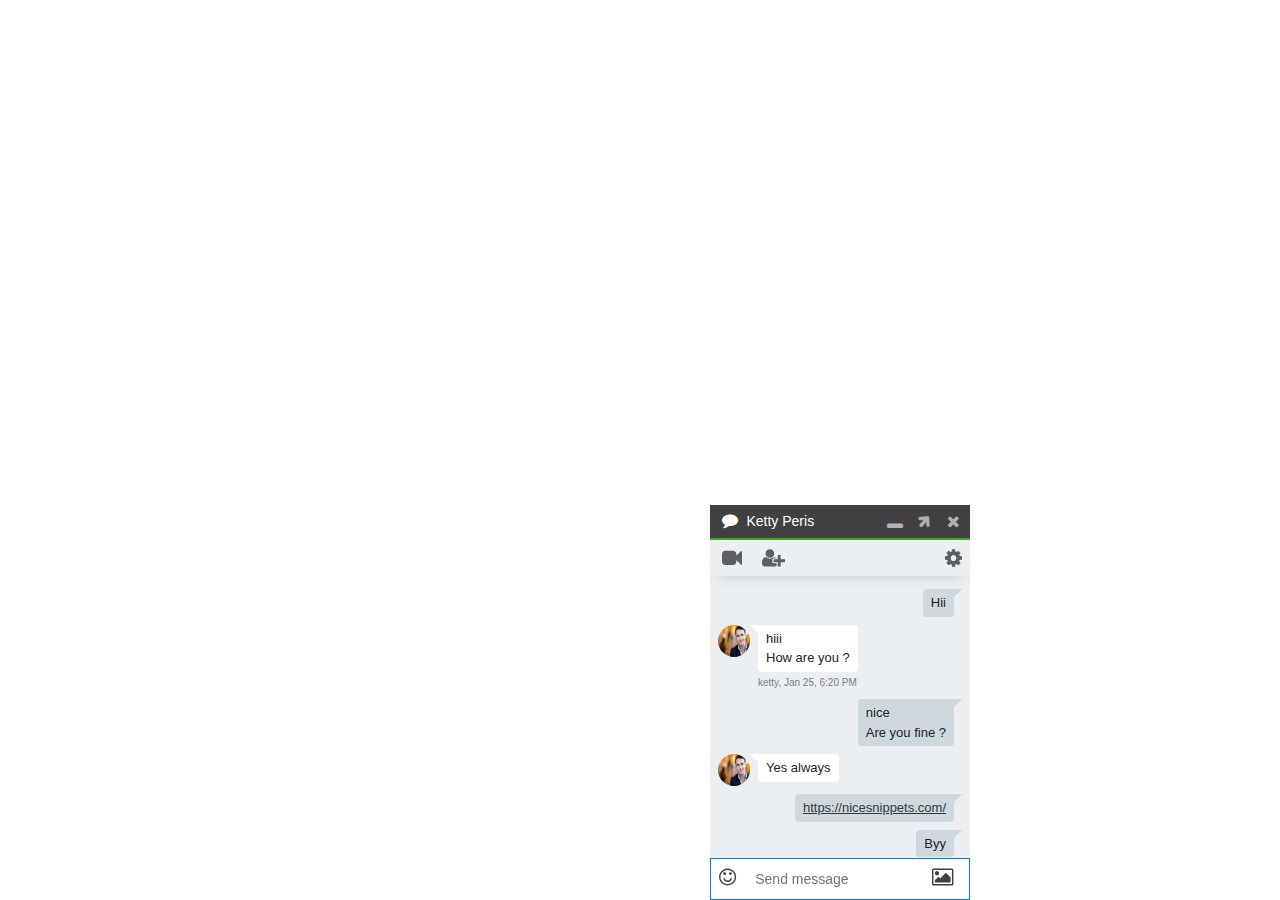
<file: inc/chat/bootstrap-4-chat-popup-box-desing-like-google-plus (copy)/index.html>
<!doctype html>
<html lang="en">
  <head>
    <script src="https://cdnjs.cloudflare.com/ajax/libs/jquery/3.3.1/jquery.min.js"></script>
    <link rel="stylesheet" href="https://maxcdn.bootstrapcdn.com/bootstrap/4.0.0/css/bootstrap.min.css" integrity="sha384-Gn5384xqQ1aoWXA+058RXPxPg6fy4IWvTNh0E263XmFcJlSAwiGgFAW/dAiS6JXm" crossorigin="anonymous">
    <link rel="stylesheet" type="text/css" href="https://maxcdn.bootstrapcdn.com/font-awesome/4.7.0/css/font-awesome.min.css">
    <link rel="stylesheet" href="custom.css">
  </head>
  <body>
    <div class="container">
        <div class="row pt-3">
            <div class="chat-main">
                <div class="col-md-12 chat-header">
                    <div class="row header-one text-white p-1">
                        <div class="col-md-6 name pl-2">
                            <i class="fa fa-comment"></i>
                            <h6 class="ml-1 mb-0">Ketty Peris</h6>
                        </div>
                        <div class="col-md-6 options text-right pr-0">
                            <i class="fa fa-window-minimize hide-chat-box hover text-center pt-1"></i>
                            <p class="arrow-up mb-0">
                                <i class="fa fa-arrow-up text-center pt-1"></i>
                            </p>
                            <i class="fa fa-times hover text-center pt-1"></i>
                        </div>
                    </div>
                    <div class="row header-two w-100">
                        <div class="col-md-6 options-left pl-1">
                            <i class="fa fa-video-camera mr-3"></i>
                            <i class="fa fa-user-plus"></i>
                        </div>
                        <div class="col-md-6 options-right text-right pr-2">
                            <i class="fa fa-cog"></i>
                        </div>
                    </div>
                </div>
                <div class="chat-content">
                    <div class="col-md-12 chats pt-3 pl-2 pr-3 pb-3">
                        <ul class="p-0">
                            <li class="send-msg float-right mb-2">
                                <p class="pt-1 pb-1 pl-2 pr-2 m-0 rounded">
                                    Hii
                                </p>
                            </li>
                            <li class="receive-msg float-left mb-2">
                                <div class="sender-img">
                                    <img src="demo/image1.jpg" class="float-left">
                                </div>
                                <div class="receive-msg-desc float-left ml-2">
                                    <p class="bg-white m-0 pt-1 pb-1 pl-2 pr-2 rounded">
                                        hiii <br>    
                                        How are you ?<br>
                                    </p>
                                    <span class="receive-msg-time">ketty, Jan 25, 6:20 PM</span>
                                </div>
                            </li>
                            <li class="send-msg float-right mb-2">
                                <p class="pt-1 pb-1 pl-2 pr-2 m-0 rounded">
                                    nice <br>
                                    Are you fine ?
                                </p>
                            </li>
                            <li class="receive-msg float-left mb-2">
                                <div class="sender-img">
                                    <img src="demo/image1.jpg" class="float-left">
                                </div>
                                <div class="receive-msg-desc float-left ml-2">
                                    <p class="bg-white m-0 pt-1 pb-1 pl-2 pr-2 rounded">
                                        Yes always
                                    </p>
                                </div>
                            </li>
                            <li class="send-msg float-right mb-2">
                                <p class="pt-1 pb-1 pl-2 pr-2 m-0 rounded">
                                    <a href="https://nicesnippets.com/" class="text-dark rounded" target="_blank"><u>https://nicesnippets.com/</u></a>
                                </p>
                            </li>
                            <li class="send-msg float-right mb-2">
                                <p class="pt-1 pb-1 pl-2 pr-2 m-0 rounded">
                                    Byy
                                </p>
                                <span class="send-msg-time">1 min</span>
                            </li>
                        </ul>
                    </div>
                    <div class="col-md-12 p-2 msg-box border border-primary">
                        <div class="row">
                            <div class="col-md-2 options-left">
                                <i class="fa fa-smile-o"></i>
                            </div>
                            <div class="col-md-7 pl-0">
                                <input type="text" class="border-0" placeholder=" Send message" />
                            </div>
                            <div class="col-md-3 text-right options-right">
                                <i class="fa fa-picture-o mr-2"></i>
                            </div>
                        </div>
                    </div>
                </div>
            </div>
        </div>
    </div>
  </body>
  <script type="text/javascript">
    $('.hide-chat-box').click(function(){
        $('.chat-content').slideToggle();
    });
  </script>
</html>
</file>
<file: inc/chat/bootstrap-4-chat-popup-box-desing-like-google-plus (copy)/custom.css>
.chat-main{
	position: fixed;
	width: 260px;
	bottom: 0;
	right: 310px;
}
.header-one{
	background: #404040;
}
.name h6{
	display: inline-block;
	font-size: 14px;
}
.options i,.options .arrow-up{
	height: 25px;
	width: 25px;
}
.options i{
	color: #B2B2B2;
	font-size: 16px;
	cursor: pointer;
}
.options .hover:hover, .options .arrow-up:hover{
	background: #737373;
}
.options .arrow-up{
    display: inline-block;
    line-height: 0;
}
.options .hover:hover, .options .arrow-up:hover .fa-arrow-up{
	color: #fff;
}
.options .fa-arrow-up{
	transform: rotate(40deg);
}
.header-two{
	border-top: 2px solid #35AC19;
	background: #ECEFF1;
	color: #5E6060;
	padding: 8px 0px 4px 8px;
	box-shadow: 0px 6px 13px -7px #c1c1c1;
	z-index: 1000;
    position: absolute;
}
.options-left i, .options-right i{
	font-size: 20px;
	cursor: pointer;
}
.options-left i:hover, .options-right i:hover{
	color: #000;
}
.chats{
	height: 285px;
	overflow-x: scroll;
	overflow-x: hidden;
	background: #ECEFF1;
	position: relative;
    top: 35px;
}
.chats ul li{
	display: inline-block;
	list-style: none;
	clear: both;
	font-size: 13px;
}
.send-msg{
	position: relative;
}
.send-msg:after{
	content: "";
	width:0;
	height:0;
	top: 0px;
	right: -8px;
	position: absolute;
	border-top: 8px solid #CFD8DC;
	border-left: 8px solid transparent;
	border-right: 8px solid transparent;
}
.send-msg p{
	background: #CFD8DC;
}
.sender-img{
	display: inline;
}
.sender-img img{
	width: 32px;
	height: 32px;
	border-radius: 100%;
}
.receive-msg .receive-msg-desc{
	display: inline-block;
	position: relative;
}
.receive-msg-desc:before{
	content: "";
	width:0;
	height:0;
	top: 0px;
	left: -8px;
	position: absolute;
	border-top: 8px solid #fff;
	border-left: 8px solid transparent;
	border-right: 8px solid transparent;
}
.receive-msg-time,.send-msg-time{
	color: #7D7E87;
	font-size: 10px;
}
.receive-msg-time i{
	font-size: 4px;
}
.msg-box{
	margin-top: 35px;
}
.msg-box i{
	color: #404040;
}
.msg-box input{
	font-size: 14px;
}
.msg-box input:focus{
	outline: none;
}
</file>
